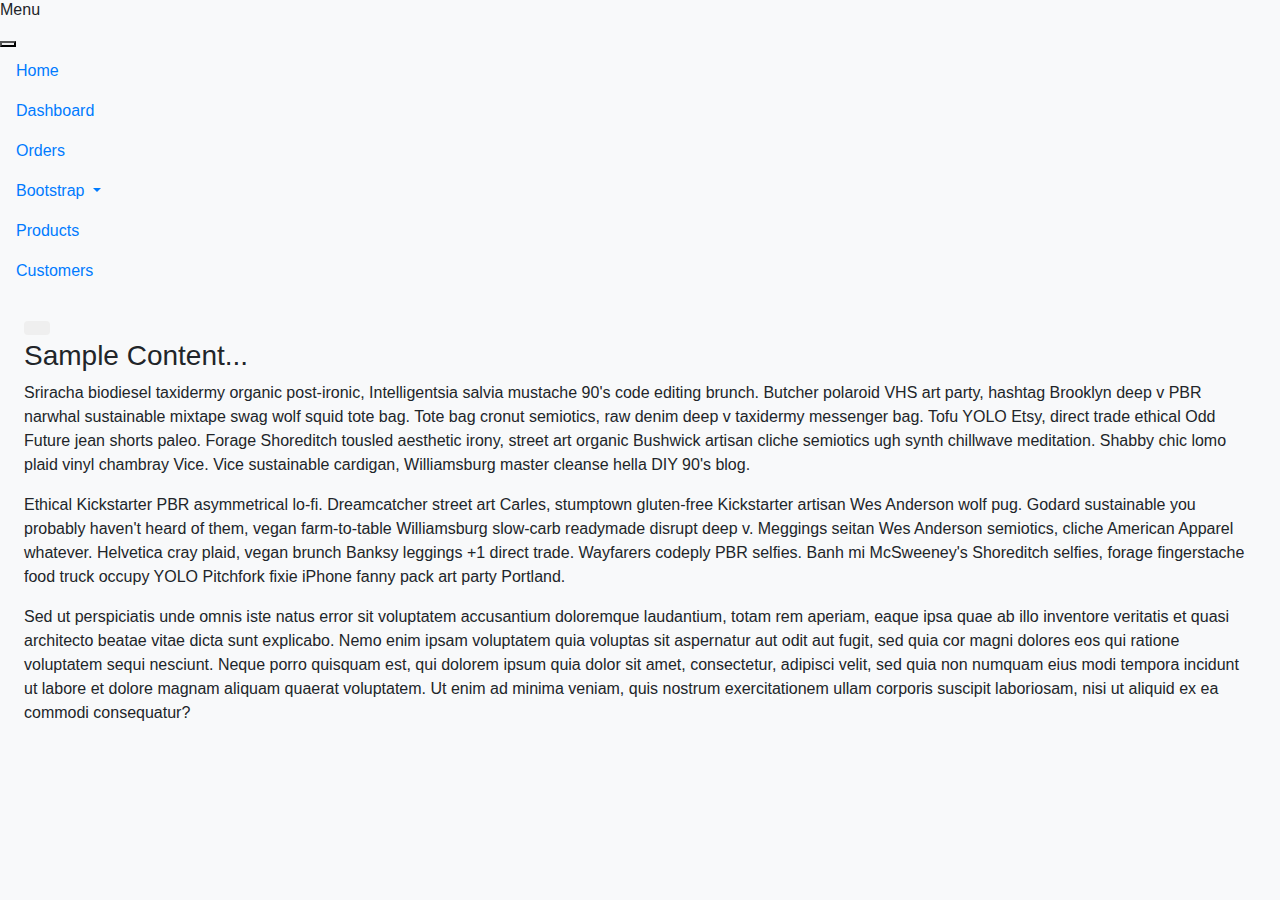
<file: test2.html>
<!DOCTYPE html>
<html lang="en">
<head>
    <meta charset="UTF-8">
    <meta name="viewport" content="width=device-width, initial-scale=1, shrink-to-fit=no">
    <title>Login Page</title>
    <!-- Bootstrap CSS (choose the version that matches your server) -->
    <link rel="stylesheet" href="https://maxcdn.bootstrapcdn.com/bootstrap/4.0.0/css/bootstrap.min.css">
	<link rel="stylesheet" href="style.css">
</head>

<body class="bg-light">
	
	
    <div class="offcanvas offcanvas-start w-25" tabindex="-1" id="offcanvas" data-bs-keyboard="false" data-bs-backdrop="false">
        <div class="offcanvas-header">
            <h6 class="offcanvas-title d-none d-sm-block" id="offcanvas">Menu</h6>
            <button type="button" class="btn-close text-reset" data-bs-dismiss="offcanvas" aria-label="Close"></button>
        </div>
        <div class="offcanvas-body px-0">
            <ul class="nav nav-pills flex-column mb-sm-auto mb-0 align-items-start" id="menu">
                <li class="nav-item">
                    <a href="#" class="nav-link text-truncate">
                        <i class="fs-5 bi-house"></i><span class="ms-1 d-none d-sm-inline">Home</span>
                    </a>
                </li>
                <li>
                    <a href="#submenu1" data-bs-toggle="collapse" class="nav-link text-truncate">
                        <i class="fs-5 bi-speedometer2"></i><span class="ms-1 d-none d-sm-inline">Dashboard</span> </a>
                </li>
                <li>
                    <a href="#" class="nav-link text-truncate">
                        <i class="fs-5 bi-table"></i><span class="ms-1 d-none d-sm-inline">Orders</span></a>
                </li>
                <li class="dropdown">
                    <a href="#" class="nav-link dropdown-toggle  text-truncate" id="dropdown" data-bs-toggle="dropdown" aria-expanded="false">
                        <i class="fs-5 bi-bootstrap"></i><span class="ms-1 d-none d-sm-inline">Bootstrap</span>
                    </a>
                    <ul class="dropdown-menu text-small shadow" aria-labelledby="dropdown">
                        <li><a class="dropdown-item" href="#">New project...</a></li>
                        <li><a class="dropdown-item" href="#">Settings</a></li>
                        <li><a class="dropdown-item" href="#">Profile</a></li>
                        <li>
                            <hr class="dropdown-divider">
                        </li>
                        <li><a class="dropdown-item" href="#">Sign out</a></li>
                    </ul>
                </li>
                <li>
                    <a href="#" class="nav-link text-truncate">
                        <i class="fs-5 bi-grid"></i><span class="ms-1 d-none d-sm-inline">Products</span></a>
                </li>
                <li>
                    <a href="#" class="nav-link text-truncate">
                        <i class="fs-5 bi-people"></i><span class="ms-1 d-none d-sm-inline">Customers</span> </a>
                </li>
            </ul>
        </div>
    </div>
    <div class="container-fluid">
        <div class="row">
            <div class="col min-vh-100 p-4">
                <!-- toggler -->
                
                <button class="btn float-end" data-bs-toggle="offcanvas" data-bs-target="#offcanvas" role="button">
                    <i class="bi bi-arrow-right-square-fill fs-3" data-bs-toggle="offcanvas" data-bs-target="#offcanvas"></i>
                </button>
                <h3>Sample Content...</h3>
                <p>Sriracha biodiesel taxidermy organic post-ironic, Intelligentsia salvia mustache 90's code editing brunch. Butcher polaroid VHS art party, hashtag Brooklyn deep v PBR narwhal sustainable mixtape swag wolf squid tote bag. Tote bag cronut semiotics, raw denim deep v taxidermy messenger bag. Tofu YOLO Etsy, direct trade ethical Odd Future jean shorts paleo. Forage Shoreditch tousled aesthetic irony, street art organic Bushwick artisan cliche semiotics ugh synth chillwave meditation. Shabby chic lomo plaid vinyl chambray Vice. Vice sustainable cardigan, Williamsburg master cleanse hella DIY 90's blog.</p>
                <p>Ethical Kickstarter PBR asymmetrical lo-fi. Dreamcatcher street art Carles, stumptown gluten-free Kickstarter artisan Wes Anderson wolf pug. Godard sustainable you probably haven't heard of them, vegan farm-to-table Williamsburg slow-carb readymade disrupt deep v. Meggings seitan Wes Anderson semiotics, cliche American Apparel whatever. Helvetica cray plaid, vegan brunch Banksy leggings +1 direct trade. Wayfarers codeply PBR selfies. Banh mi McSweeney's Shoreditch selfies, forage fingerstache food truck occupy YOLO Pitchfork fixie iPhone fanny pack art party Portland.</p> Sed ut perspiciatis unde omnis iste natus error sit voluptatem accusantium doloremque laudantium, totam rem aperiam, eaque ipsa quae ab illo inventore veritatis et quasi architecto beatae vitae dicta sunt explicabo. Nemo enim ipsam voluptatem quia voluptas sit aspernatur aut odit aut fugit, sed quia cor magni dolores eos qui ratione voluptatem sequi nesciunt. Neque porro quisquam est, qui dolorem ipsum quia dolor sit amet, consectetur, adipisci velit, sed quia non numquam eius modi tempora incidunt ut labore et dolore magnam aliquam quaerat voluptatem. Ut enim ad minima veniam, quis nostrum exercitationem ullam corporis suscipit laboriosam, nisi ut aliquid ex ea commodi consequatur?
            </div>
        </div>
    </div>

    <!-- Bootstrap JS and dependencies (choose the version that matches your server) -->
    <script src="https://code.jquery.com/jquery-3.2.1.slim.min.js"></script>
    <script src="https://cdn.jsdelivr.net/npm/@popperjs/core@2.9.3/dist/umd/popper.min.js"></script>
    <script src="https://maxcdn.bootstrapcdn.com/bootstrap/4.0.0/js/bootstrap.min.js"></script>
</body>
</html>
</file>
<file: style.css>
body{
    background: #eee;
   }

.my-heading {
    width: 100%;
    height: 100%;
    border: none;
    background: -webkit-linear-gradient(0deg, rgba(42,176,236,1) 0%, rgba(94,196,241,1) 10%, rgb(255, 255, 255) 75%);
    -webkit-background-clip: text;
    -webkit-text-fill-color: transparent;
    
}  

.btn-primary{
    width: 100%;
    border: none;
    border-radius: 50px;
    color: rgb(236, 244, 253) ;
    font-size: 18px; /* Text size */
    
    background: linear-gradient(90deg, rgb(3, 59, 85) 0%, #3b4858 55%, rgb(14, 135, 168) 100%);
}
.btn-primary:hover{
    width: 100%;
    border: none;
    border-radius: 50px;
    color: rgb(255, 255, 255) ;
    
    background: linear-gradient(90deg, rgb(2, 37, 53) 0%, #303b47 55%, rgb(9, 80, 100) 100%);
}

.nav-login{
    font-size: 22px; /* Text size */
    color: rgb(207, 197, 197) ;

}

.nav-login:hover{
    
    width: 100%;
    height: 100%;
    border: none;
    background: -webkit-linear-gradient(90deg, rgba(42,176,236,1) 10%, rgba(94,196,241,1) 30%, rgb(255, 255, 255) 100%);
    -webkit-background-clip: text;
    -webkit-text-fill-color: transparent;

}
#side_nav{
    background: #000;
    min-width: 250px;
    max-width: 250px;
    transition: all 0.3s;
   }
   .content{
      min-height: 100vh;
      width: 100%;
   }
   hr.h-color{
     background: #eee;
   }
   
   .sidebar li.active{
      background: #eee;
      border-radius: 8px;
   }
   
   .sidebar li.active a, .sidebar li.active a:hover {
    color: #000;
   }
   .sidebar li a{
    color: #fff;
   }
   
   @media(max-width: 767px){
    #side_nav{
      margin-left: -250px;
      position: absolute;
      min-height: 100vh;
      z-index: 1;
   
    }
    #side_nav.active{
      margin-left: 0;
     }
   }
</file>
